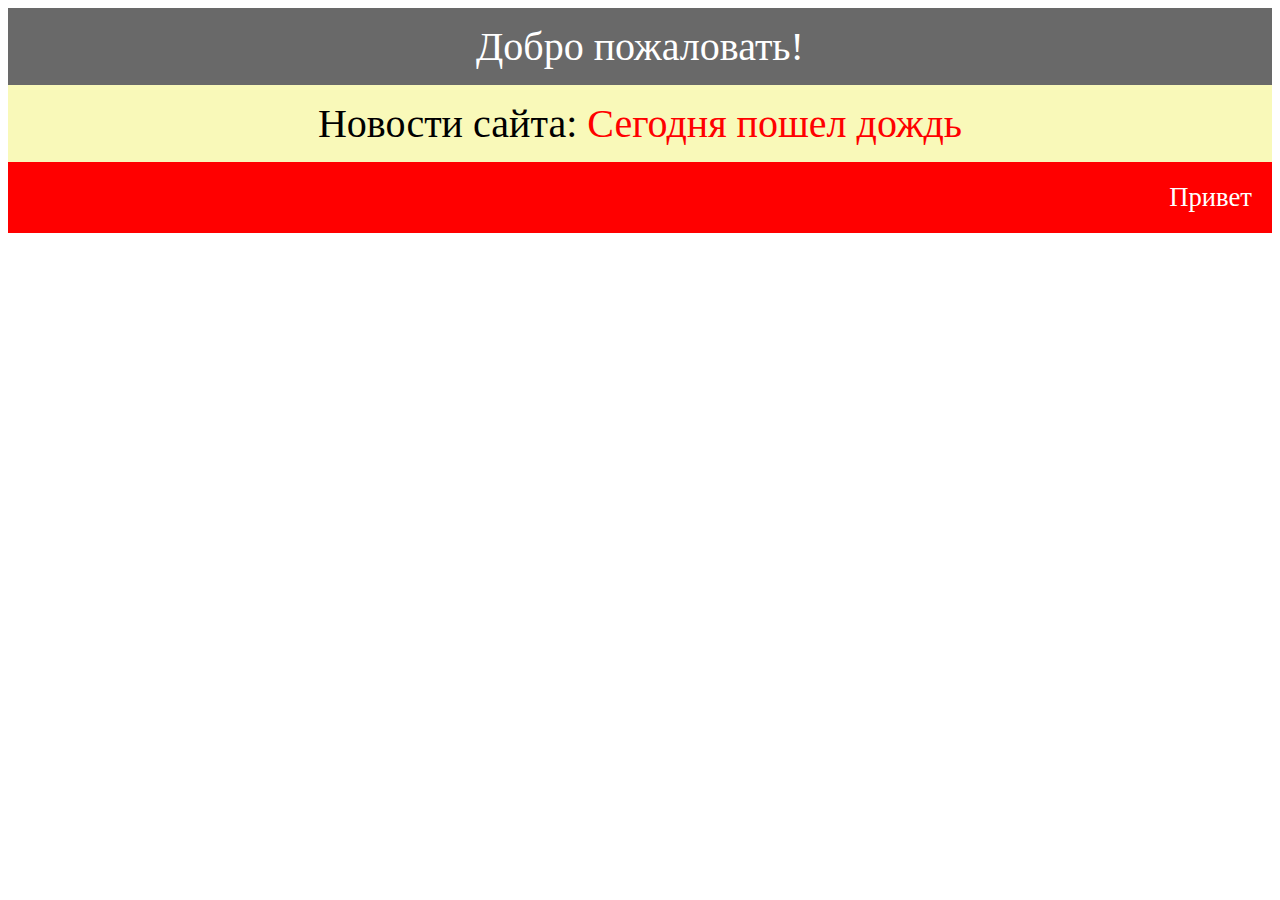
<file: css.html>
<!DOCTYPE html>
<html lang="en">
<head>
    <meta charset="UTF-8">
    <meta http-equiv="X-UA-Compatible" content="IE=edge">
    <meta name="viewport" content="width=device-width, initial-scale=1.0">
    <title>Document</title>
    <link rel="stylesheet" href="style.css">
</head>
<body>
    <div class="main">Добро пожаловать!</div>
    <div class="news">Новости сайта: <a class="link" href="#">Сегодня пошел дождь</a></div>
    <div class="smart">Привет</div>
</body>
</html>
</file>
<file: style.css>
.main {
    font-size: 30pt;
    text-align: center;
    padding: 15px;
    background: dimgray;
    color: white;
}
.news {
    font-size: 30pt;
    text-align: center;
    padding: 15px;
    background: rgb(249, 249, 185);
    transition: 0.5s;
}
.news:hover {
    background: rgb(241, 241, 129);
    transition: 0.5s;
}
.link {
    color: red;
    text-decoration: none;
    transition: 0.5s;
}
.link:hover {
    transition: 0.5s;
    font-size: 40pt;
}
.smart {
    font-size: 20pt;
    background: red;
    padding: 20px;
    text-align: right;
    color: white;
    transition:0.5s;
}
.smart:hover{
    background: blue;
    transition: 0.5s;

}
</file>
